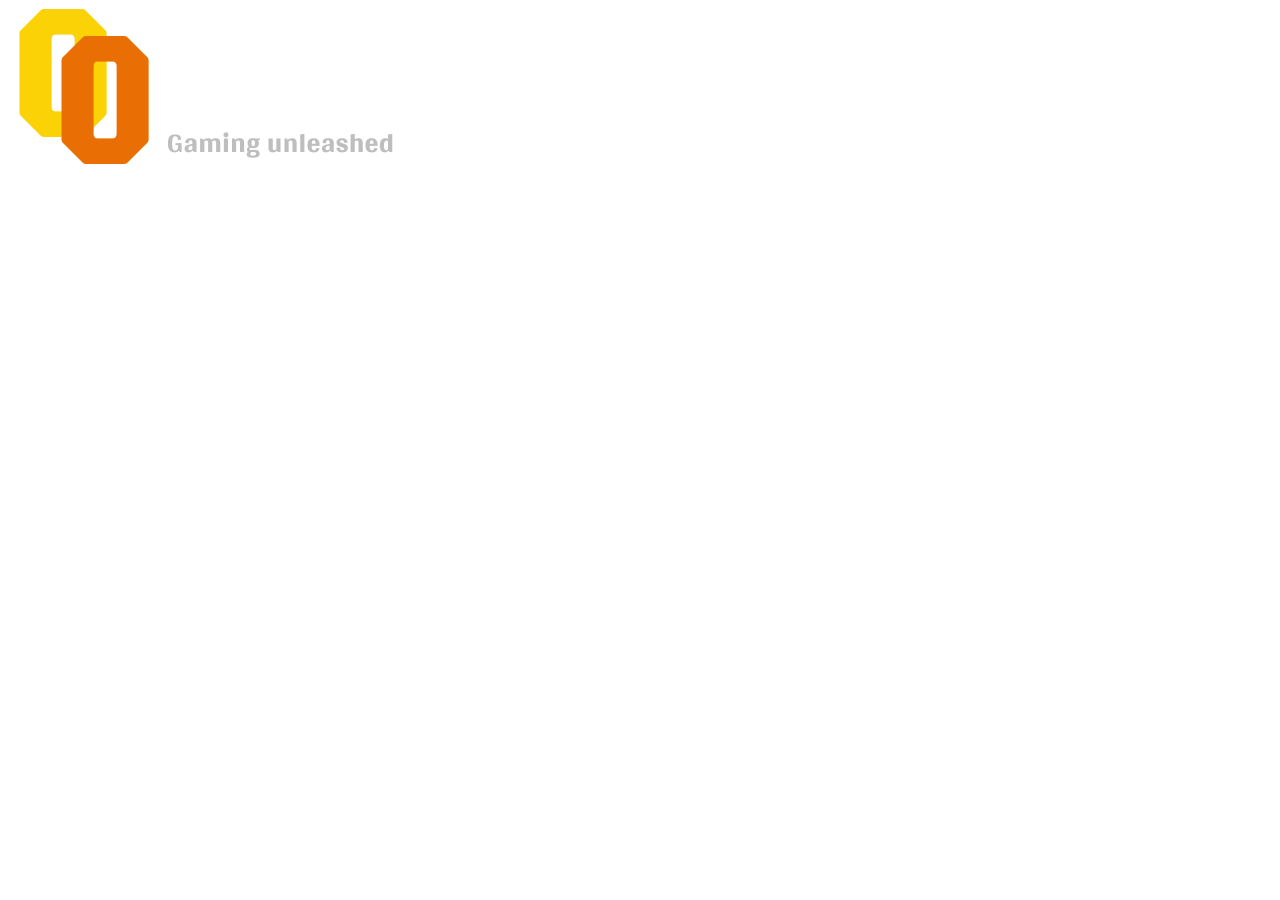
<file: Proyecto/index.html>
<!DOCTYPE html>
<html lang="en">
<head>
    <meta charset="UTF-8">
    <meta name="viewport" content="width=device-width, initial-scale=1.0">
    <title>Document</title>
</head>
<body>
    <img src="img/logo oxoa.png" alt="">
</body>
</html>
</file>
